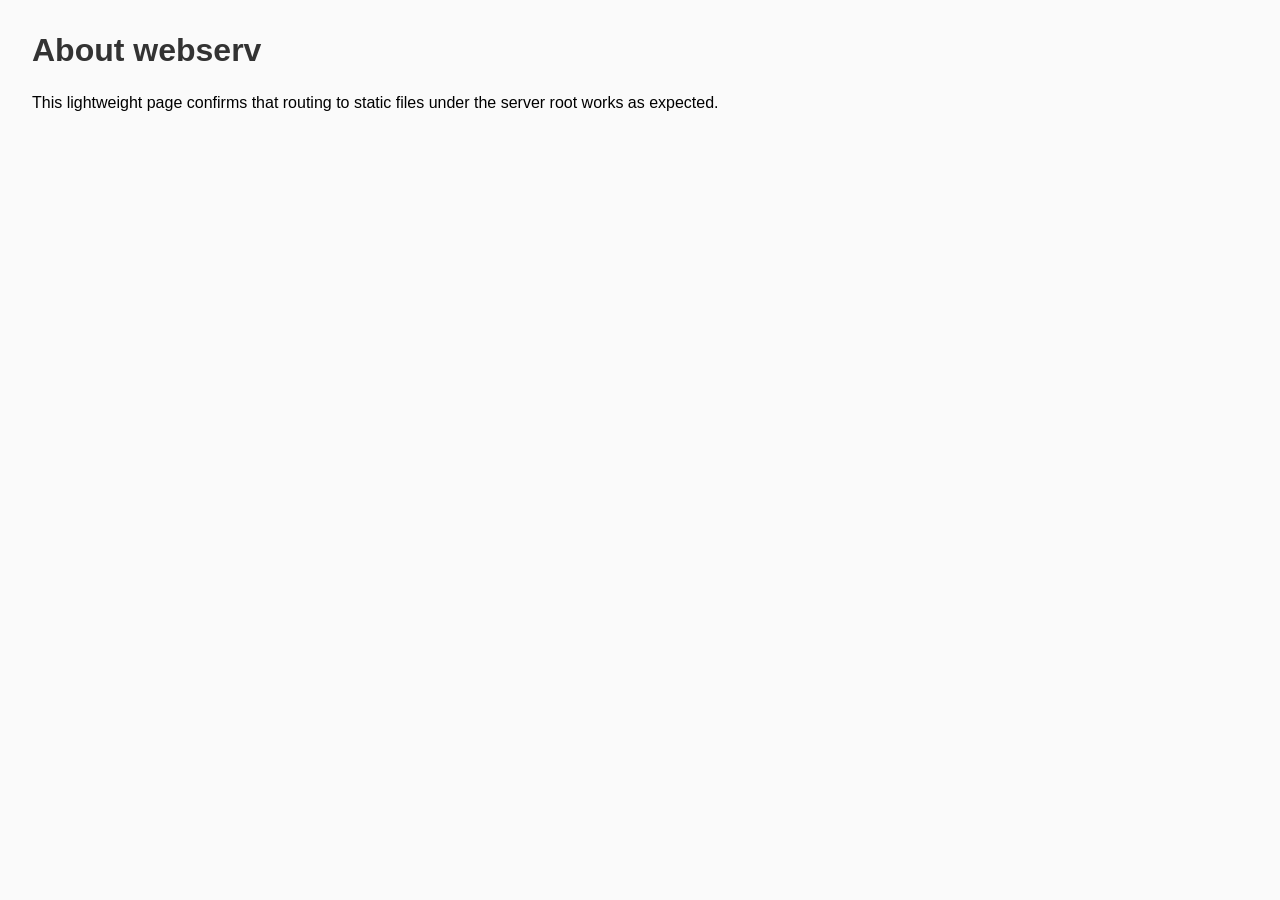
<file: www/about.html>
<!DOCTYPE html>
<html lang="en">
<head>
  <meta charset="UTF-8" />
  <title>About webserv</title>
  <style>
    body { font-family: 'Segoe UI', Tahoma, Geneva, Verdana, sans-serif; margin: 2rem; background: #fafafa; }
    h1 { color: #333; }
    p { line-height: 1.6; }
  </style>
</head>
<body>
  <h1>About webserv</h1>
  <p>This lightweight page confirms that routing to static files under the server root works as expected.</p>
</body>
</html>
</file>
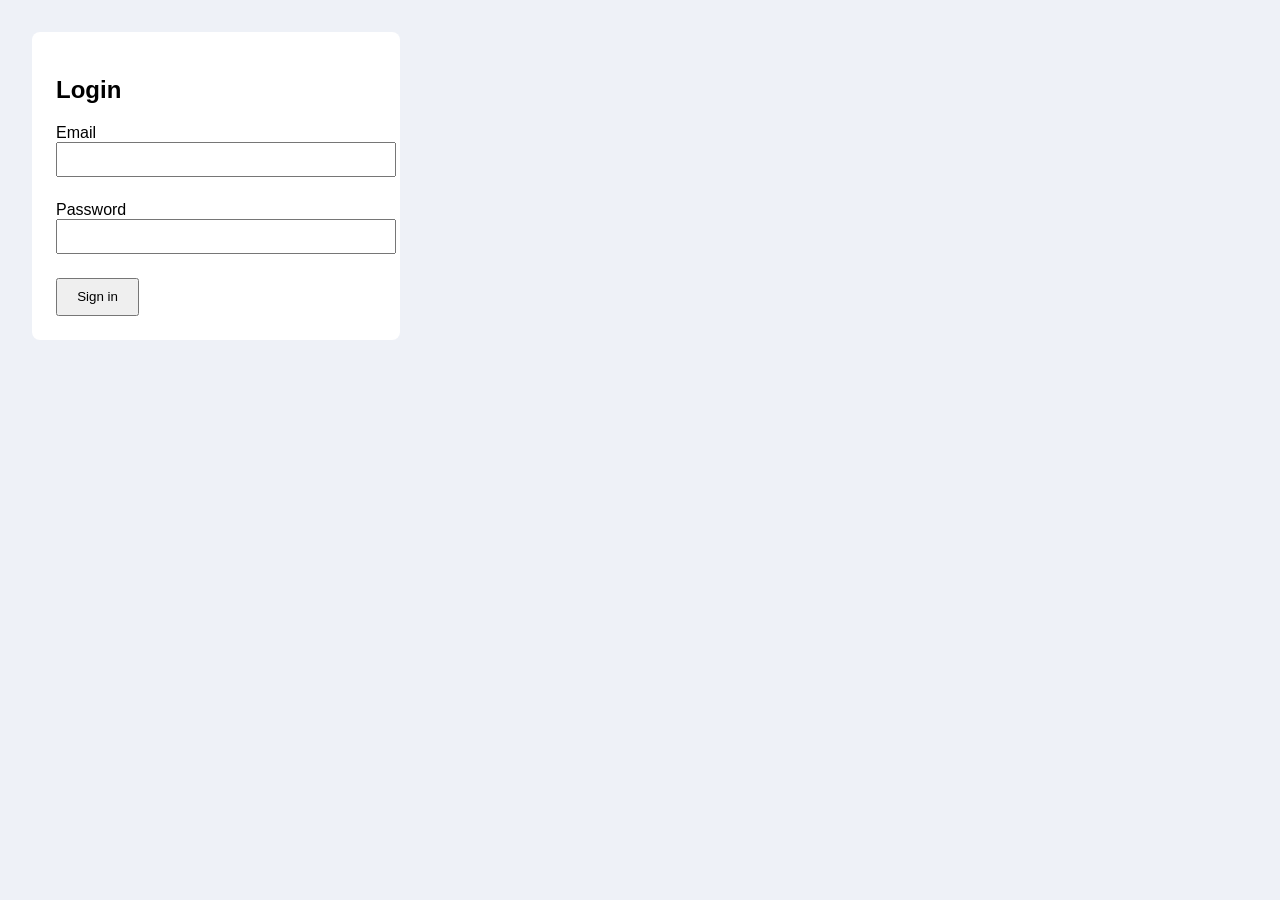
<file: www/login.html>
<!DOCTYPE html>
<html lang="en">
<head>
  <meta charset="UTF-8" />
  <title>Login</title>
  <style>
    body { font-family: Arial, sans-serif; margin: 2rem; background: #eef1f7; }
    form { background: white; padding: 1.5rem; border-radius: 8px; max-width: 320px; }
    label { display: block; margin-bottom: 0.5rem; }
    input { width: 100%; padding: 0.5rem; margin-bottom: 1rem; }
    button { padding: 0.6rem 1.2rem; }
  </style>
</head>
<body>
  <form method="POST" action="/login">
    <h2>Login</h2>
    <label>
      Email
      <input type="email" name="email" required />
    </label>
    <label>
      Password
      <input type="password" name="password" required />
    </label>
    <button type="submit">Sign in</button>
  </form>
</body>
</html>
</file>
